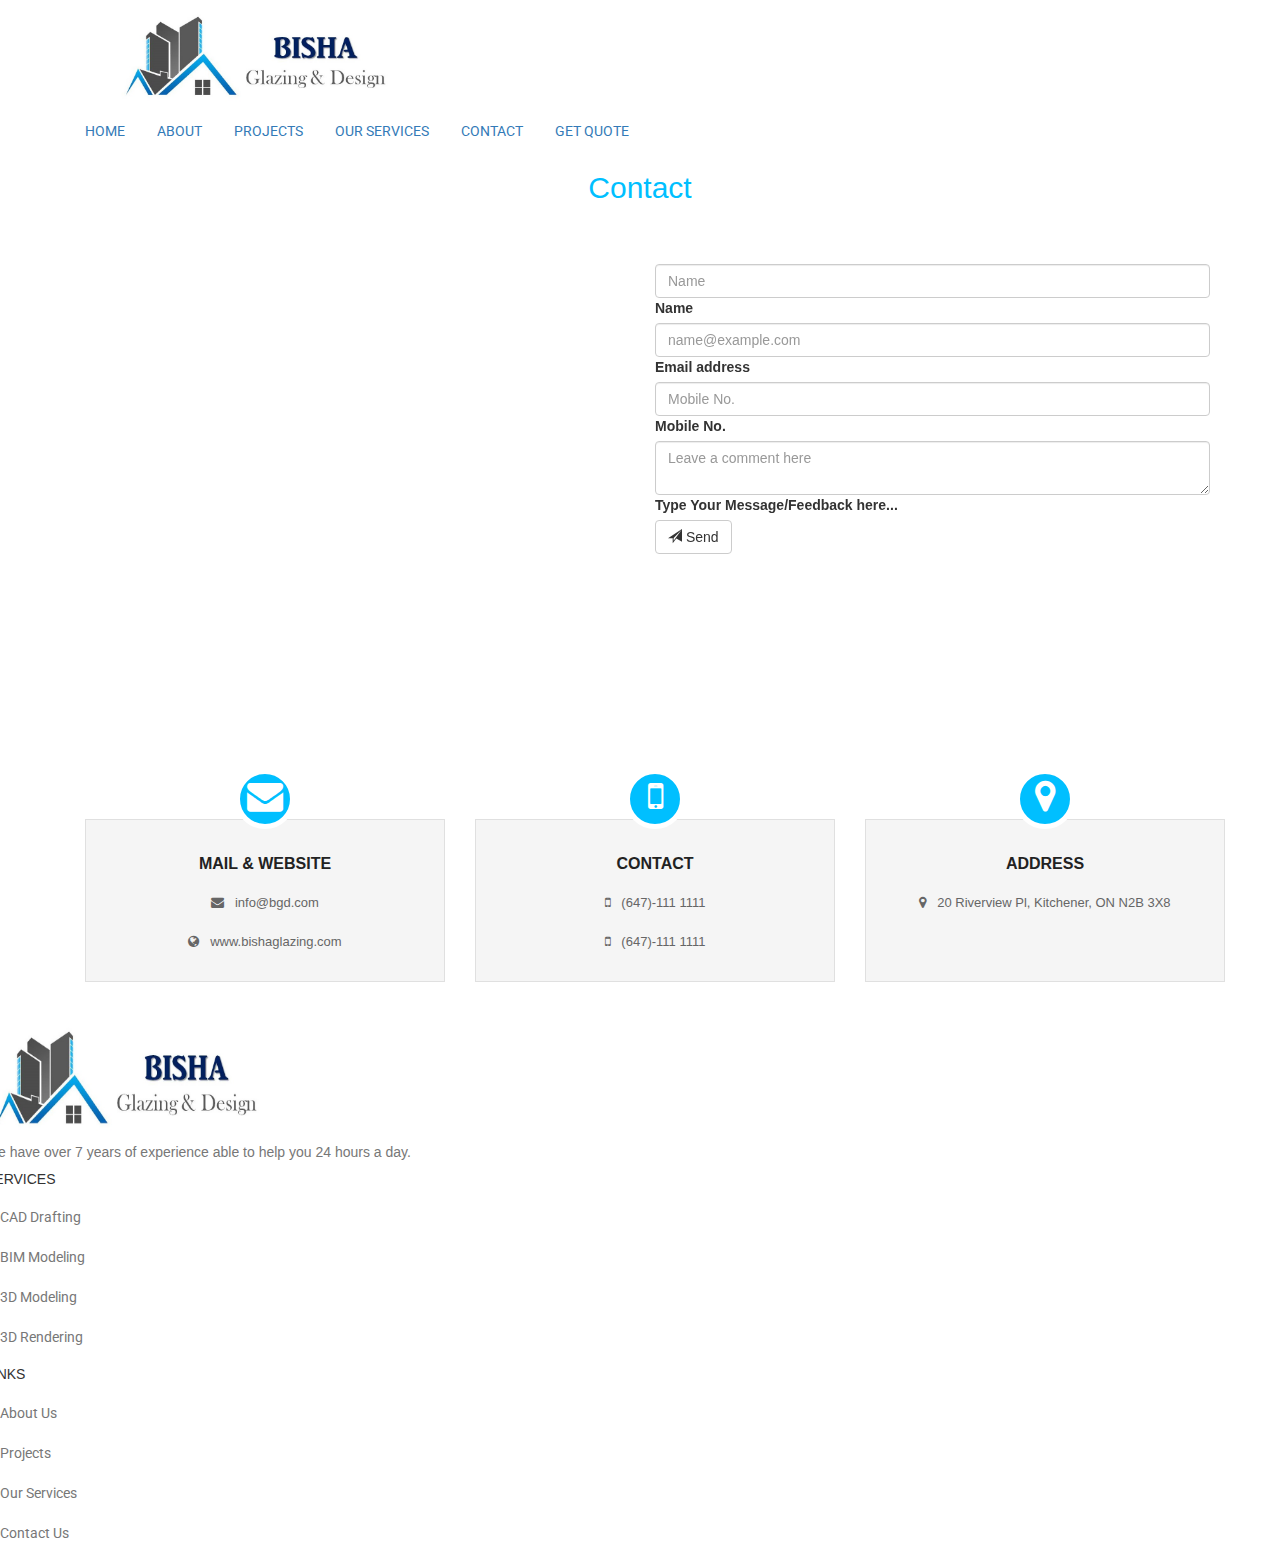
<file: contact.html>
<!DOCTYPE html>
<html lang="en">
<head>
    <meta charset="UTF-8">
    <meta http-equiv="X-UA-Compatible" content="IE=edge">
    <meta name="viewport" content="width=device-width, initial-scale=1.0">
    <title>Contact Us</title>
    <link href="https://cdn.jsdelivr.net/npm/bootstrap@5.2.0/dist/css/bootstrap.min.css" rel="stylesheet" integrity="sha384-gH2yIJqKdNHPEq0n4Mqa/HGKIhSkIHeL5AyhkYV8i59U5AR6csBvApHHNl/vI1Bx" crossorigin="anonymous">
    <link rel="stylesheet" href="styles.css">
    <link rel="preconnect" href="https://fonts.googleapis.com">
    <link rel="preconnect" href="https://fonts.gstatic.com" crossorigin>
    <link href="https://fonts.googleapis.com/css2?family=Roboto:wght@700&display=swap" rel="stylesheet">

    <link href="//netdna.bootstrapcdn.com/bootstrap/3.0.0/css/bootstrap.min.css" rel="stylesheet" id="bootstrap-css">
    <script src="//netdna.bootstrapcdn.com/bootstrap/3.0.0/js/bootstrap.min.js"></script>
    <script src="//code.jquery.com/jquery-1.11.1.min.js"></script>
    <!------ Include the above in your HEAD tag ---------->

    <link rel="stylesheet" href="https://cdnjs.cloudflare.com/ajax/libs/font-awesome/4.7.0/css/font-awesome.min.css">  
</head>
<body>
    
<!--Header-->
<div class="container">
    <header class="d-flex flex-wrap justify-content-center py-3 mb-4 border-bottom">
      <a href="/" class="d-flex align-items-center mb-3 mb-md-0 me-md-auto text-dark text-decoration-none">
        <svg class="bi me-2" width="40" height="32"><use xlink:href="#bootstrap"></use></svg>
        <img src="Logo.jpg" alt="Logo" width="300">
      </a>

      <ul class="nav nav-pills d-flex align-items-center">
        <li class="nav-item"><a href="index.html" class="nav-link px-2 link-dark">HOME</a></li>
        <li class="nav-item"><a href="about.html" class="nav-link px-2 link-dark">ABOUT</a></li>
        <li class="nav-item"><a href="projects.html" class="nav-link px-2 link-dark">PROJECTS</a></li>
        <li class="nav-item dropdown">
            <a class="nav-link dropdown-toggle" href="projects.html" role="button" data-bs-toggle="dropdown" aria-expanded="false">
              OUR SERVICES
            </a>
            <ul class="dropdown-menu">
                <li><a class="dropdown-item" href="drawings.html">Shop & Fabrication Drawings</a></li>
                <li><a class="dropdown-item" href="installation.html">Installation</a></li>
                <li><a class="dropdown-item" href="consultation.html">On-Site Consultation</a></li>
            </ul>
          </li>
        <li class="nav-item"><a href="contact.html" class="nav-link px-2 link-dark">CONTACT</a></li>
        <li class="nav-item"><a href="quote.html" class="nav-link active" aria-current="page">GET QUOTE</a></li>
      </ul>
    </header>
  </div>

<div class="container animated fadeIn">

    <div class="row">
          <h2 class="header-title"> Contact </h2>
          <br>

            <div class="col-lg-6">
              <iframe src="https://www.google.com/maps/embed?pb=!1m14!1m8!1m3!1d11580.151529578134!2d-80.4280709!3d43.4806798!3m2!1i1024!2i768!4f13.1!3m3!1m2!1s0x0%3A0xaa40942876ad3686!2sWestmount%20StoreFront%20Systems!5e0!3m2!1sen!2sca!4v1662606704928!5m2!1sen!2sca" width="600" height="450" style="border:0;" allowfullscreen="" loading="lazy" referrerpolicy="no-referrer-when-downgrade"></iframe>
            </div>
      
            <div class="col-lg-6">
                  <form action="form.php" class="contact-form" method="post">
          
                    <div class="form-floating mb-3">
                        <input type="text" class="form-control" id="floatingInput" placeholder="Name">
                        <label for="floatingInput">Name</label>
                    </div>

                    <div class="form-floating mb-3">
                        <input type="email" class="form-control" id="floatingInput" placeholder="name@example.com">
                        <label for="floatingInput">Email address</label>
                    </div>

                    <div class="form-floating mb-3">
                        <input type="text" class="form-control" id="floatingInput" placeholder="Mobile No.">
                        <label for="floatingInput">Mobile No.</label>
                    </div>

                    <div class="form-floating">
                        <textarea class="form-control" placeholder="Leave a comment here" id="floatingTextarea"></textarea>
                        <label for="floatingTextarea">Type Your Message/Feedback here...</label>
                    <br>
                      <button class="btn btn-default btn-send"> <span class="glyphicon glyphicon-send"></span> Send </button>
                    </div>
                   </form>
            </div>

    </div>

    <div class="container second-portion">
        <div class="row">
              <!-- Boxes de Acoes -->
            <div class="col-xs-12 col-sm-6 col-lg-4">
                <div class="box">							
                    <div class="icon">
                        <div class="image"><i class="fa fa-envelope" aria-hidden="true"></i></div>
                        <div class="info">
                            <h3 class="title">MAIL & WEBSITE</h3>
                            <p>
                                <i class="fa fa-envelope" aria-hidden="true"></i> &nbsp info@bgd.com
                                <br>
                                <br>
                                <i class="fa fa-globe" aria-hidden="true"></i> &nbsp www.bishaglazing.com
                            </p>
                          
                        </div>
                    </div>
                    <div class="space"></div>
                </div> 
            </div>
                  
            <div class="col-xs-12 col-sm-6 col-lg-4">
                <div class="box">							
                    <div class="icon">
                        <div class="image"><i class="fa fa-mobile" aria-hidden="true"></i></div>
                        <div class="info">
                            <h3 class="title">CONTACT</h3>
                            <p>
                                <i class="fa fa-mobile" aria-hidden="true"></i> &nbsp (647)-111 1111
                                <br>
                                <br>
                                <i class="fa fa-mobile" aria-hidden="true"></i> &nbsp  (647)-111 1111
                            </p>
                        </div>
                    </div>
                    <div class="space"></div>
                </div> 
            </div>
                  
            <div class="col-xs-12 col-sm-6 col-lg-4">
                <div class="box">							
                    <div class="icon">
                        <div class="image"><i class="fa fa-map-marker" aria-hidden="true"></i></div>
                        <div class="info">
                            <h3 class="title">ADDRESS</h3>
                            <p>
                                <i class="fa fa-map-marker" aria-hidden="true"></i> &nbsp 20 Riverview Pl, Kitchener, ON N2B 3X8
                            </p>
                        </div>
                    </div>
                    <div class="space"></div>
                </div> 
            </div>		    
              
        </div>
    </div>
      
</div>

      <!--Footer-->
<footer class="row row-cols-1 row-cols-sm-2 row-cols-md-4 py-5 my-5 ms-5 border-top">
    <div class="col mb-3">
      <a href="/" class="d-flex align-items-center mb-3 link-dark text-decoration-none">
        <img src="Logo.jpg" class="bi me-2" width="300" height="130"><use xlink:href="#bootstrap"></use></svg>
      </a>
      <p class="text-muted">We have over 7 years of experience able to help you 24 hours a day.</p>
    </div>

    <div class="col mb-3">
    </div>

    <div class="col mb-3">
      <h5>SERVICES</h5>
      <ul class="nav flex-column">
        <li class="nav-item mb-2"><a href="#" class="nav-link p-0 text-muted">CAD Drafting</a></li>
        <li class="nav-item mb-2"><a href="#" class="nav-link p-0 text-muted">BIM Modeling</a></li>
        <li class="nav-item mb-2"><a href="#" class="nav-link p-0 text-muted">3D Modeling</a></li>
        <li class="nav-item mb-2"><a href="#" class="nav-link p-0 text-muted">3D Rendering</a></li>
      </ul>
    </div>

    <div class="col mb-3">
      <h5>LINKS</h5>
      <ul class="nav flex-column">
        <li class="nav-item mb-2"><a href="about.html" class="nav-link p-0 text-muted">About Us</a></li>
        <li class="nav-item mb-2"><a href="projects.html" class="nav-link p-0 text-muted">Projects</a></li>
        <li class="nav-item mb-2"><a href="projects.html" class="nav-link p-0 text-muted">Our Services</a></li>
        <li class="nav-item mb-2"><a href="contact.html" class="nav-link p-0 text-muted">Contact Us</a></li>
      </ul>
    </div>
</footer> 

<script src="https://cdn.jsdelivr.net/npm/bootstrap@5.2.0/dist/js/bootstrap.bundle.min.js" integrity="sha384-A3rJD856KowSb7dwlZdYEkO39Gagi7vIsF0jrRAoQmDKKtQBHUuLZ9AsSv4jD4Xa" crossorigin="anonymous"></script>

</body>
</html>
</file>
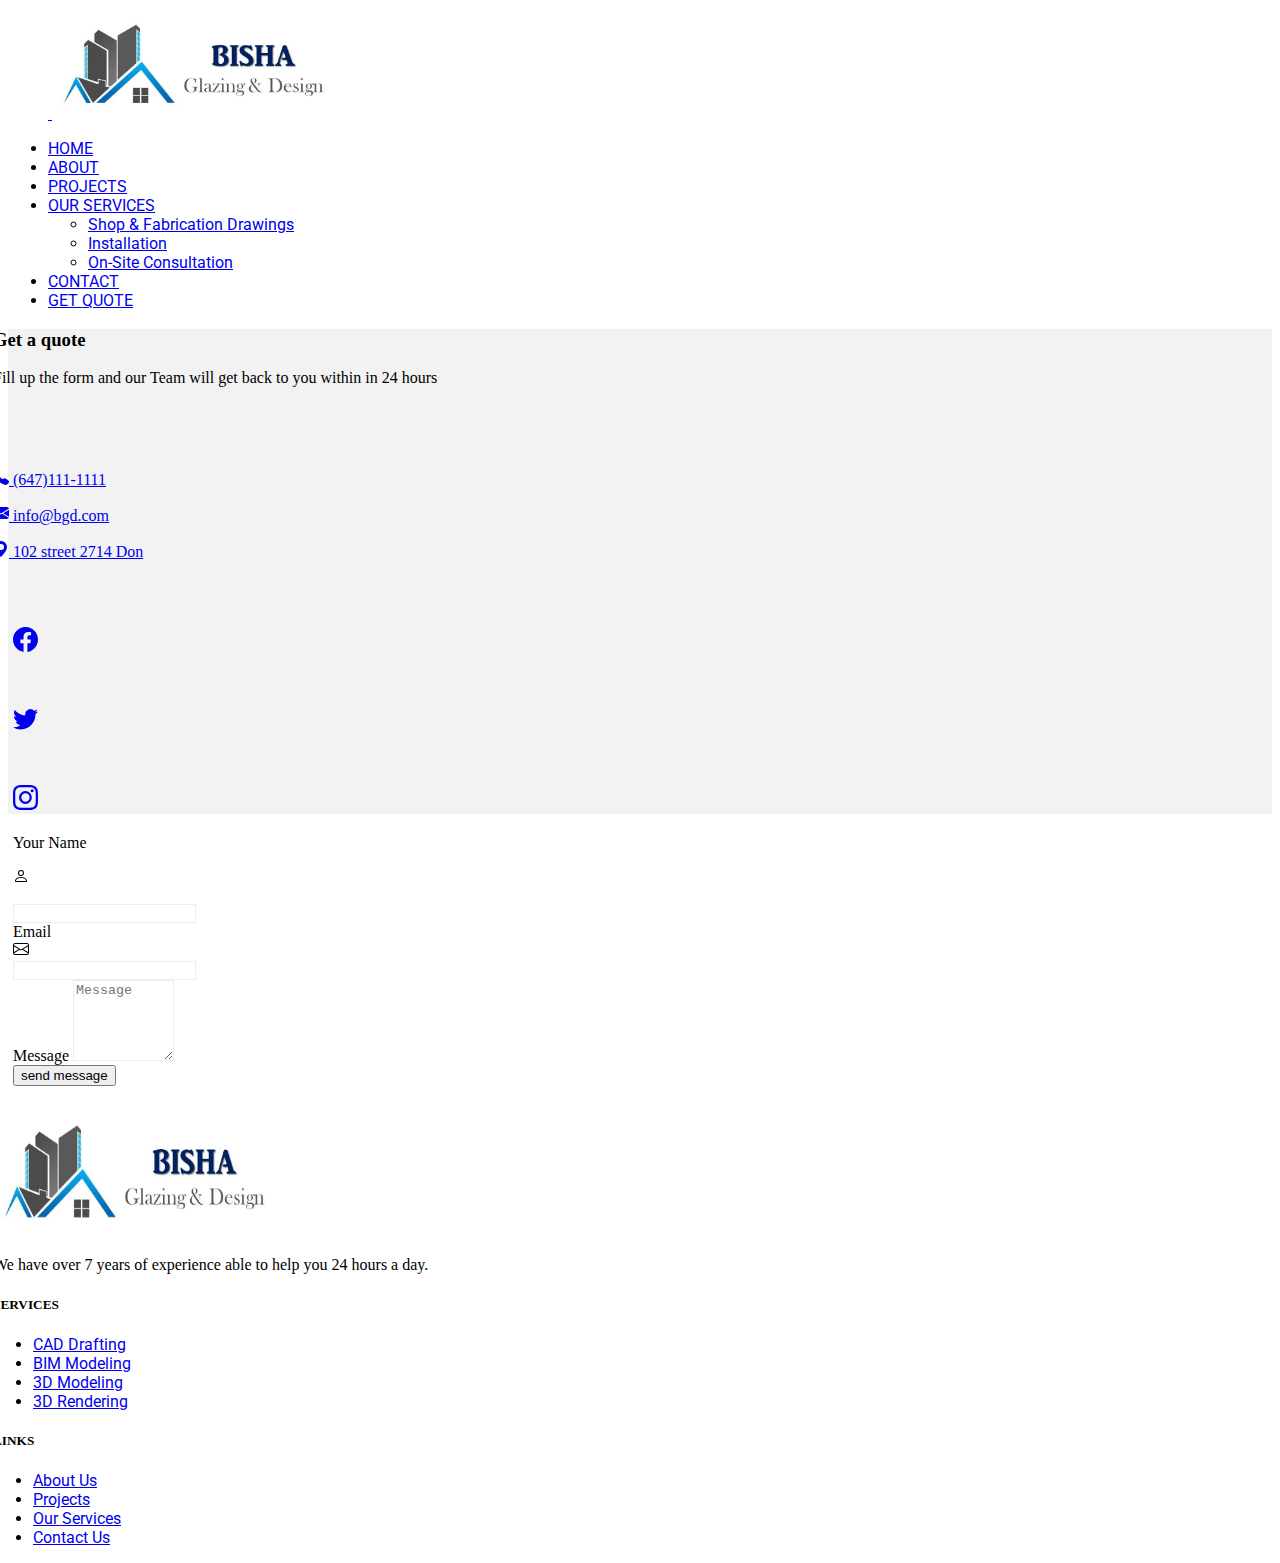
<file: quote.html>
<!DOCTYPE html>
<html lang="en">
<head>
    <meta charset="UTF-8">
    <meta http-equiv="X-UA-Compatible" content="IE=edge">
    <meta name="viewport" content="width=device-width, initial-scale=1.0">
    <title>Get a Quote</title>
    <link href="https://cdn.jsdelivr.net/npm/bootstrap@5.2.0/dist/css/bootstrap.min.css" rel="stylesheet" integrity="sha384-gH2yIJqKdNHPEq0n4Mqa/HGKIhSkIHeL5AyhkYV8i59U5AR6csBvApHHNl/vI1Bx" crossorigin="anonymous">
    <link rel="stylesheet" href="styles.css">
    <link rel="preconnect" href="https://fonts.googleapis.com">
    <link rel="preconnect" href="https://fonts.gstatic.com" crossorigin>
    <link href="https://fonts.googleapis.com/css2?family=Roboto:wght@700&display=swap" rel="stylesheet">
    <link rel="stylesheet" href="about.html">
</head>
<body>
<!--Header-->
        <div class="container">
            <header class="d-flex flex-wrap justify-content-center py-3 mb-4 border-bottom">
              <a href="/" class="d-flex align-items-center mb-3 mb-md-0 me-md-auto text-dark text-decoration-none">
                <svg class="bi me-2" width="40" height="32"><use xlink:href="#bootstrap"></use></svg>
                <img src="Logo.jpg" alt="Logo" width="300">
              </a>
        
              <ul class="nav nav-pills d-flex align-items-center">
                <li class="nav-item"><a href="index.html" class="nav-link px-2 link-dark">HOME</a></li>
                <li class="nav-item"><a href="about.html" class="nav-link px-2 link-dark">ABOUT</a></li>
                <li class="nav-item"><a href="projects.html" class="nav-link px-2 link-dark">PROJECTS</a></li>
                <li class="nav-item dropdown">
                    <a class="nav-link dropdown-toggle" href="projects.html" role="button" data-bs-toggle="dropdown" aria-expanded="false">
                      OUR SERVICES
                    </a>
                    <ul class="dropdown-menu">
                        <li><a class="dropdown-item" href="drawings.html">Shop & Fabrication Drawings</a></li>
                        <li><a class="dropdown-item" href="installation.html">Installation</a></li>
                        <li><a class="dropdown-item" href="consultation.html">On-Site Consultation</a></li>
                    </ul>
                  </li>
                <li class="nav-item"><a href="contact.html" class="nav-link px-2 link-dark">CONTACT</a></li>
                <li class="nav-item"><a href="quote.html" class="nav-link active" aria-current="page">GET QUOTE</a></li>
              </ul>
            </header>
          </div>
<!--Header-->

<!--Get a Quote-->
<div class="container-fluid rounded">
    <div class="row px-5">
        <div class="col-sm-6">
            <div>
                <h3 class="text-black">Get a quote</h3>
                <p class="text-secondary">Fill up the form and our Team will get back to you within in 24 hours</p>
            </div>
            <div class="links" id="bordering"> 
                <p><a href="#" class="btn rounded text-black p-3"><svg xmlns="http://www.w3.org/2000/svg" width="16" height="16" fill="currentColor" class="bi bi-telephone-fill" viewBox="0 0 16 16">
                    <path fill-rule="evenodd" d="M1.885.511a1.745 1.745 0 0 1 2.61.163L6.29 2.98c.329.423.445.974.315 1.494l-.547 2.19a.678.678 0 0 0 .178.643l2.457 2.457a.678.678 0 0 0 .644.178l2.189-.547a1.745 1.745 0 0 1 1.494.315l2.306 1.794c.829.645.905 1.87.163 2.611l-1.034 1.034c-.74.74-1.846 1.065-2.877.702a18.634 18.634 0 0 1-7.01-4.42 18.634 18.634 0 0 1-4.42-7.009c-.362-1.03-.037-2.137.703-2.877L1.885.511z"/>
                  </svg> (647)111-1111</a></p>
                <p><a href="#" class="btn rounded text-black p-3"><svg xmlns="http://www.w3.org/2000/svg" width="16" height="16" fill="currentColor" class="bi bi-envelope-fill" viewBox="0 0 16 16">
                    <path d="M.05 3.555A2 2 0 0 1 2 2h12a2 2 0 0 1 1.95 1.555L8 8.414.05 3.555ZM0 4.697v7.104l5.803-3.558L0 4.697ZM6.761 8.83l-6.57 4.027A2 2 0 0 0 2 14h12a2 2 0 0 0 1.808-1.144l-6.57-4.027L8 9.586l-1.239-.757Zm3.436-.586L16 11.801V4.697l-5.803 3.546Z"/>
                  </svg> info@bgd.com</a></p> 
                <p><a href="#" class="btn rounded text-black p-3"><svg xmlns="http://www.w3.org/2000/svg" width="16" height="16" fill="currentColor" class="bi bi-geo-alt-fill" viewBox="0 0 16 16">
                    <path d="M8 16s6-5.686 6-10A6 6 0 0 0 2 6c0 4.314 6 10 6 10zm0-7a3 3 0 1 1 0-6 3 3 0 0 1 0 6z"/>
                  </svg> 102 street 2714 Don</a></p> 
            </div>
            <div class="pt-lg-4 d-flex flex-row justify-content-start">
                <div class="pad-icon"> <a class="fa fa-facebook text-primary" href="#"><svg xmlns="http://www.w3.org/2000/svg" width="25" height="25" fill="currentColor" class="bi bi-facebook" viewBox="0 0 16 16">
                    <path d="M16 8.049c0-4.446-3.582-8.05-8-8.05C3.58 0-.002 3.603-.002 8.05c0 4.017 2.926 7.347 6.75 7.951v-5.625h-2.03V8.05H6.75V6.275c0-2.017 1.195-3.131 3.022-3.131.876 0 1.791.157 1.791.157v1.98h-1.009c-.993 0-1.303.621-1.303 1.258v1.51h2.218l-.354 2.326H9.25V16c3.824-.604 6.75-3.934 6.75-7.951z"/>
                  </svg></a> </div>
                <div class="pad-icon"> <a class="fa fa-twitter text-primary" href="#"><svg xmlns="http://www.w3.org/2000/svg" width="25" height="25" fill="currentColor" class="bi bi-twitter" viewBox="0 0 16 16">
                    <path d="M5.026 15c6.038 0 9.341-5.003 9.341-9.334 0-.14 0-.282-.006-.422A6.685 6.685 0 0 0 16 3.542a6.658 6.658 0 0 1-1.889.518 3.301 3.301 0 0 0 1.447-1.817 6.533 6.533 0 0 1-2.087.793A3.286 3.286 0 0 0 7.875 6.03a9.325 9.325 0 0 1-6.767-3.429 3.289 3.289 0 0 0 1.018 4.382A3.323 3.323 0 0 1 .64 6.575v.045a3.288 3.288 0 0 0 2.632 3.218 3.203 3.203 0 0 1-.865.115 3.23 3.23 0 0 1-.614-.057 3.283 3.283 0 0 0 3.067 2.277A6.588 6.588 0 0 1 .78 13.58a6.32 6.32 0 0 1-.78-.045A9.344 9.344 0 0 0 5.026 15z"/>
                  </svg></a> </div>
                <div class="pad-icon"> <a class="fa fa-instagram text-primary" href="#"><svg xmlns="http://www.w3.org/2000/svg" width="25" height="25" fill="currentColor" class="bi bi-instagram" viewBox="0 0 16 16">
                    <path d="M8 0C5.829 0 5.556.01 4.703.048 3.85.088 3.269.222 2.76.42a3.917 3.917 0 0 0-1.417.923A3.927 3.927 0 0 0 .42 2.76C.222 3.268.087 3.85.048 4.7.01 5.555 0 5.827 0 8.001c0 2.172.01 2.444.048 3.297.04.852.174 1.433.372 1.942.205.526.478.972.923 1.417.444.445.89.719 1.416.923.51.198 1.09.333 1.942.372C5.555 15.99 5.827 16 8 16s2.444-.01 3.298-.048c.851-.04 1.434-.174 1.943-.372a3.916 3.916 0 0 0 1.416-.923c.445-.445.718-.891.923-1.417.197-.509.332-1.09.372-1.942C15.99 10.445 16 10.173 16 8s-.01-2.445-.048-3.299c-.04-.851-.175-1.433-.372-1.941a3.926 3.926 0 0 0-.923-1.417A3.911 3.911 0 0 0 13.24.42c-.51-.198-1.092-.333-1.943-.372C10.443.01 10.172 0 7.998 0h.003zm-.717 1.442h.718c2.136 0 2.389.007 3.232.046.78.035 1.204.166 1.486.275.373.145.64.319.92.599.28.28.453.546.598.92.11.281.24.705.275 1.485.039.843.047 1.096.047 3.231s-.008 2.389-.047 3.232c-.035.78-.166 1.203-.275 1.485a2.47 2.47 0 0 1-.599.919c-.28.28-.546.453-.92.598-.28.11-.704.24-1.485.276-.843.038-1.096.047-3.232.047s-2.39-.009-3.233-.047c-.78-.036-1.203-.166-1.485-.276a2.478 2.478 0 0 1-.92-.598 2.48 2.48 0 0 1-.6-.92c-.109-.281-.24-.705-.275-1.485-.038-.843-.046-1.096-.046-3.233 0-2.136.008-2.388.046-3.231.036-.78.166-1.204.276-1.486.145-.373.319-.64.599-.92.28-.28.546-.453.92-.598.282-.11.705-.24 1.485-.276.738-.034 1.024-.044 2.515-.045v.002zm4.988 1.328a.96.96 0 1 0 0 1.92.96.96 0 0 0 0-1.92zm-4.27 1.122a4.109 4.109 0 1 0 0 8.217 4.109 4.109 0 0 0 0-8.217zm0 1.441a2.667 2.667 0 1 1 0 5.334 2.667 2.667 0 0 1 0-5.334z"/>
                  </svg></a> </div>
            </div>
        </div>
        <div class="col-sm-6 pad">
            <form class="rounded msg-form">
                <div class="form-group"> <label for="name" class="h6">Your Name</label>
                    <div class="input-group border rounded">
                        <div class="input-group-addon px-2 pt-1">
                            <p class="fa fa-user-o text-primary"><svg xmlns="http://www.w3.org/2000/svg" width="16" height="16" fill="currentColor" class="bi bi-person" viewBox="0 0 16 16">
                                <path d="M8 8a3 3 0 1 0 0-6 3 3 0 0 0 0 6zm2-3a2 2 0 1 1-4 0 2 2 0 0 1 4 0zm4 8c0 1-1 1-1 1H3s-1 0-1-1 1-4 6-4 6 3 6 4zm-1-.004c-.001-.246-.154-.986-.832-1.664C11.516 10.68 10.289 10 8 10c-2.29 0-3.516.68-4.168 1.332-.678.678-.83 1.418-.832 1.664h10z"/>
                              </svg></p>
                        </div> <input type="text" class="form-control border-0">
                    </div>
                </div>
                <div class="form-group"> <label for="name" class="h6">Email</label>
                    <div class="input-group border rounded">
                        <div class="input-group-addon px-2 pt-1 text-primary"> <svg xmlns="http://www.w3.org/2000/svg" width="16" height="16" fill="currentColor" class="bi bi-envelope" viewBox="0 0 16 16">
                            <path d="M0 4a2 2 0 0 1 2-2h12a2 2 0 0 1 2 2v8a2 2 0 0 1-2 2H2a2 2 0 0 1-2-2V4Zm2-1a1 1 0 0 0-1 1v.217l7 4.2 7-4.2V4a1 1 0 0 0-1-1H2Zm13 2.383-4.708 2.825L15 11.105V5.383Zm-.034 6.876-5.64-3.471L8 9.583l-1.326-.795-5.64 3.47A1 1 0 0 0 2 13h12a1 1 0 0 0 .966-.741ZM1 11.105l4.708-2.897L1 5.383v5.722Z"/>
                          </svg> </div> <input type="text" class="form-control border-0">
                    </div>
                </div>
                <div class="form-group"> <label for="msg" class="h6">Message</label> <textarea name="message" id="msgus" cols="10" rows="5" class="form-control bg-light" placeholder="Message"></textarea> </div>
                <div class="form-group d-flex justify-content-end"> <input type="submit" class="btn btn-primary text-black" value="send message"> </div>
            </form>
        </div>
    </div>
</div>
<!--Get a Quote-->

<!--Footer-->
<footer class="row row-cols-1 row-cols-sm-2 row-cols-md-4 py-5 my-5 ms-5 border-top">
    <div class="col mb-3">
      <a href="/" class="d-flex align-items-center mb-3 link-dark text-decoration-none">
        <img src="Logo.jpg" class="bi me-2" width="300" height="130"><use xlink:href="#bootstrap"></use></svg>
      </a>
      <p class="text-muted">We have over 7 years of experience able to help you 24 hours a day.</p>
    </div>

    <div class="col mb-3">
    </div>

    <div class="col mb-3">
      <h5>SERVICES</h5>
      <ul class="nav flex-column">
        <li class="nav-item mb-2"><a href="#" class="nav-link p-0 text-muted">CAD Drafting</a></li>
        <li class="nav-item mb-2"><a href="#" class="nav-link p-0 text-muted">BIM Modeling</a></li>
        <li class="nav-item mb-2"><a href="#" class="nav-link p-0 text-muted">3D Modeling</a></li>
        <li class="nav-item mb-2"><a href="#" class="nav-link p-0 text-muted">3D Rendering</a></li>
      </ul>
    </div>

    <div class="col mb-3">
      <h5>LINKS</h5>
      <ul class="nav flex-column">
        <li class="nav-item mb-2"><a href="about.html" class="nav-link p-0 text-muted">About Us</a></li>
        <li class="nav-item mb-2"><a href="projects.html" class="nav-link p-0 text-muted">Projects</a></li>
        <li class="nav-item mb-2"><a href="projects.html" class="nav-link p-0 text-muted">Our Services</a></li>
        <li class="nav-item mb-2"><a href="contact.html" class="nav-link p-0 text-muted">Contact Us</a></li>
      </ul>
    </div>
</footer>  

    <script src="https://cdn.jsdelivr.net/npm/bootstrap@5.2.0/dist/js/bootstrap.bundle.min.js" integrity="sha384-A3rJD856KowSb7dwlZdYEkO39Gagi7vIsF0jrRAoQmDKKtQBHUuLZ9AsSv4jD4Xa" crossorigin="anonymous"></script>
</body>
</html>
</file>
<file: styles.css>
.nav {
    font-family: 'Roboto', sans-serif;
}

@media all and (min-width: 1200px) {
.row {
    margin-right: -15px;
    margin-left: -15px;
}
}

.about {
    background-color: #25AAE1;
    border: none;
}

.list_about {
    list-style: none;
}

.btn_contact {
    background-color: #fff;
    color: #25AAE1;
    border: none;
    padding: 10px;
    margin-left: 25px;
}

.btn_contact:hover {
    background-color: #25AAE1;
    color: white;
}

hr {
    color: blue;
    width: 100px;
}

#featured-title {
    background-color: #f2f2f2;
    padding: 20px;
}

#featured-title .feautured-title-heading {
    margin: 0px;
    font-size: 18px;
    line-height: 24px;
    text-align: right;
}
   
.container-fluid{
    background-color: #f2f2f2
}
    
.msg-form{
    background-color: white;
    padding: 20px
}

.pad-icon{
    padding-top: 50px;
    padding-left: 20px
}

.pad-icon a{
    text-decoration: none;
    margin-right: 40px
}

.input-group input:focus{
    border: 1px solid blue
}

.pad-icon a:active{
    height: 30px;
    width: 30px;
    background-color: #0080ff;
    border-radius: 100%
}

.links{
    padding-top: 50px;
    width:50%
}

#bordering a:active{
    border:1px solid #0080ff
}

@media all and (max-width: 800px) {
    .container-fluid{
        margin: 100px 30px;
        width: 96%;
        padding-top: 50px;
        padding-bottom: 50px
    }
    iframe {
        width: 100%
    }
}

@media all and (max-width: 500px) {
    .container-fluid{
        margin: 10px 10px;
        width: 94%;
        padding-top: 20px;
        padding-bottom: 20px
    }
    .pad{
        padding-top: 20px
    }
    iframe {
        width: 100%
    }
}

	/* Contact start */

    .header-title {
      text-align: center;
      color:#00bfff;
      margin-bottom: 40px;
    }

    #tip {
        display:none;  
    }

    .fadeIn {
      animation-duration: 3s;
    }

    .form-control {
        border-radius:0px;
        border:1px solid #EDEDED;
    }

    .form-control:focus {
        border:1px solid #00bfff;
    }

    .textarea-contact {
        resize:none; 
    }

    .btn-send {
        border-radius: 0px;
        border:1px solid #00bfff;
        background:#00bfff;
        color:#fff;
    }

    .btn-send:hover {
        border:1px solid #00bfff;
        background:#fff;
        color:#00bfff;
        transition:background 0.5s;   
    }

    .second-portion {
        margin-top:50px; 
    }

    .box > .icon { text-align: center; position: relative; }
    .box > .icon > .image { position: relative; z-index: 2; margin: auto; width: 60px; height: 60px; border: 5px solid white; line-height: 60px; border-radius: 50%; background: #00bfff; vertical-align: middle; }
    .box > .icon:hover > .image { background: #333; }
    .box > .icon > .image > i { font-size: 36px !important; color: #fff !important; }
    .box > .icon:hover > .image > i { color: white !important; }
    .box > .icon > .info { margin-top: -10px; background: rgba(0, 0, 0, 0.04); border: 1px solid #e0e0e0; padding: 15px 0 10px 0; min-height:163px;}
    .box > .icon:hover > .info { background: rgba(0, 0, 0, 0.04); border-color: #e0e0e0; color: white; }
    .box > .icon > .info > h3.title { font-family: "Robot",sans-serif !important; font-size: 16px; color: #222; font-weight: 700; }
    .box > .icon > .info > p { font-family: "Robot",sans-serif !important; font-size: 13px; color: #666; line-height: 1.5em; margin: 20px;}
    .box > .icon:hover > .info > h3.title, .box > .icon:hover > .info > p, .box > .icon:hover > .info > .more > a { color: #222; }
    .box > .icon > .info > .more a { font-family: "Robot",sans-serif !important; font-size: 12px; color: #222; line-height: 12px; text-transform: uppercase; text-decoration: none; }
    .box > .icon:hover > .info > .more > a { color: #fff; padding: 6px 8px; background-color: #63B76C; }
    .box .space { height: 30px; }

    @media only screen and (max-width: 768px) {
        .contact-form {
            margin-top:25px; 
        }

        .btn-send {
            width: 100%;
            padding:10px; 
        }

        .second-portion {
            margin-top:25px; 
        }
    }
/* Conatct end */
</file>
